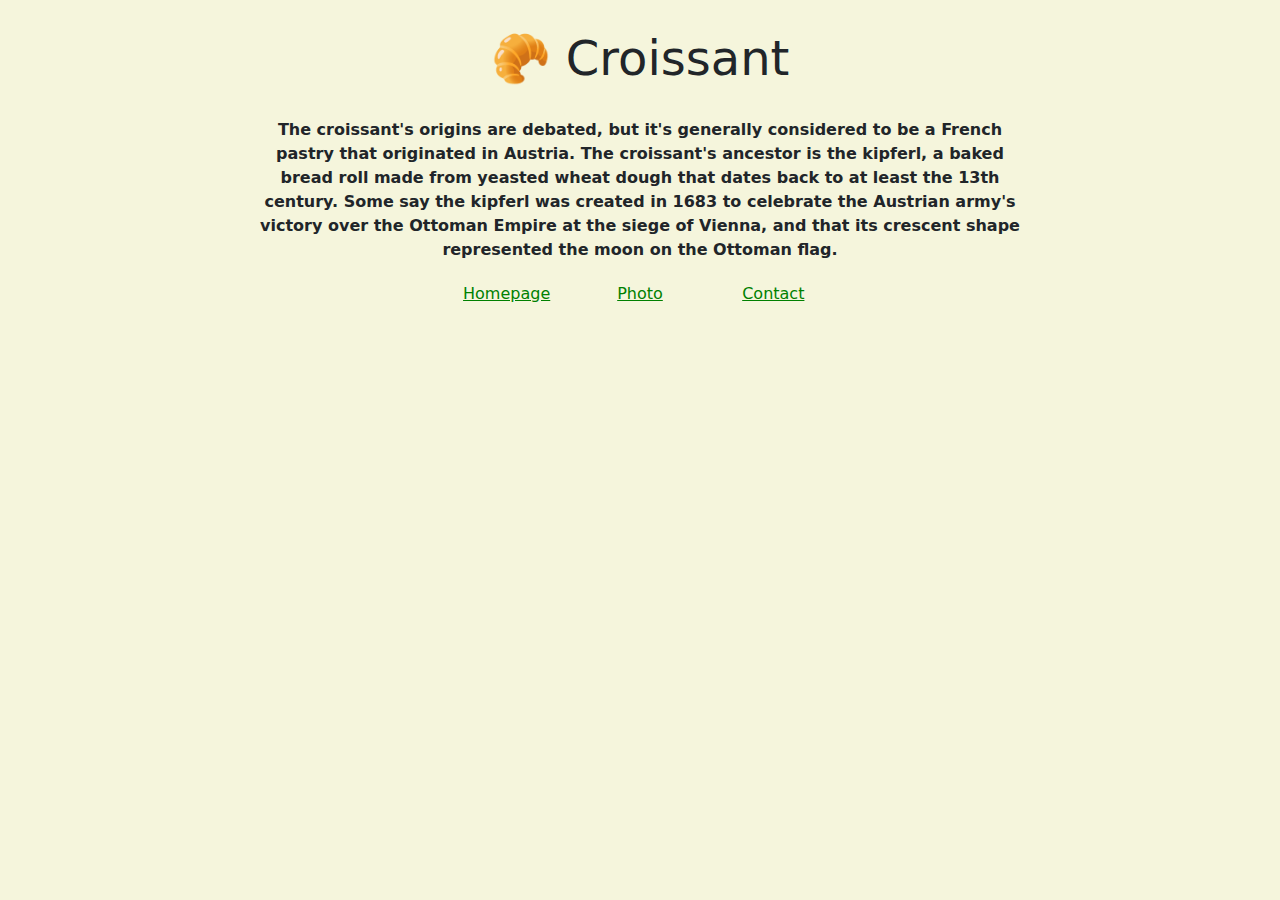
<file: index.html>
<!DOCTYPE html>
<html lang="en">
  <head>
    <meta charset="UTF-8" />
    <meta name="viewport" content="width=device-width, initial-scale=1.0" />
    <link
      href="https://cdn.jsdelivr.net/npm/bootstrap@5.3.3/dist/css/bootstrap.min.css"
      rel="stylesheet"
      integrity="sha384-QWTKZyjpPEjISv5WaRU9OFeRpok6YctnYmDr5pNlyT2bRjXh0JMhjY6hW+ALEwIH"
      crossorigin="anonymous"
    />
    <link rel="stylesheet" href="/css/styles.css" />
    <title>History of the Croissant-Croissant.com></title>
    <meta
      name="Description"
      content="This page dives deep into teaching the original history of the Croissant."
    />
  </head>
  <body>
    <h1>🥐 Croissant</h1>
    <div>
      <p>
        The croissant's origins are debated, but it's generally considered to be
        a French pastry that originated in Austria. The croissant's ancestor is
        the kipferl, a baked bread roll made from yeasted wheat dough that dates
        back to at least the 13th century. Some say the kipferl was created in
        1683 to celebrate the Austrian army's victory over the Ottoman Empire at
        the siege of Vienna, and that its crescent shape represented the moon on
        the Ottoman flag.
      </p>
    </div>
    <footer>
      <div class="container">
        <div class="row">
          <div class="col-sm-4">
            <a href="/" title="Criossant.com">Homepage</a>
          </div>
          <div class="col-sm-4">
            <a href="/photo.html" title="Croisant Image">Photo</a>
          </div>
          <div class="col-sm-4">
            <a href="/contact.html" title="Contact page">Contact</a>
          </div>
        </div>
      </div>
    </footer>
  </body>
</html>
</file>
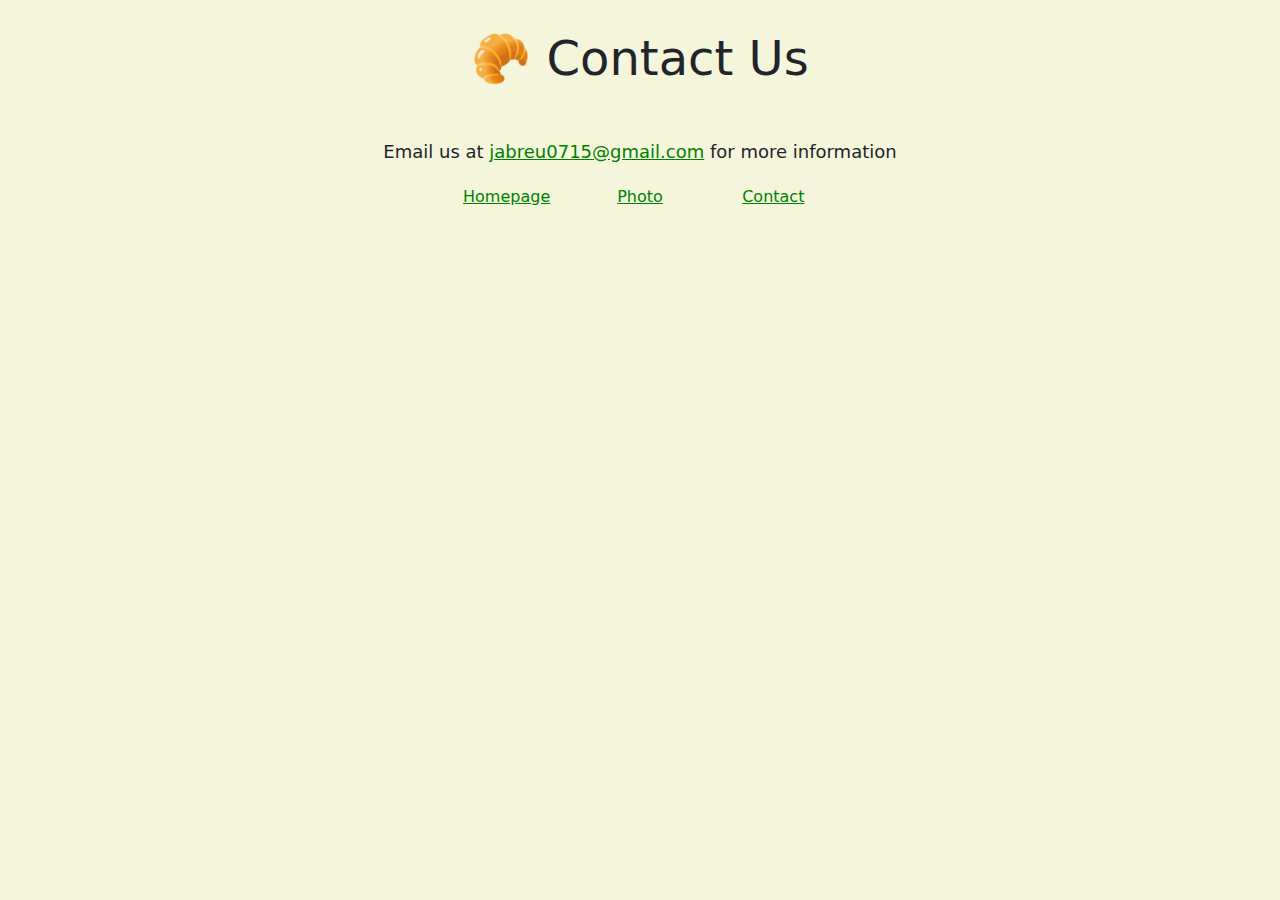
<file: contact.html>
<!DOCTYPE html>
<html lang="en">
  <head>
    <meta charset="UTF-8" />
    <meta name="viewport" content="width=device-width, initial-scale=1.0" />
    <link
      href="https://cdn.jsdelivr.net/npm/bootstrap@5.3.3/dist/css/bootstrap.min.css"
      rel="stylesheet"
      integrity="sha384-QWTKZyjpPEjISv5WaRU9OFeRpok6YctnYmDr5pNlyT2bRjXh0JMhjY6hW+ALEwIH"
      crossorigin="anonymous"
    />
    <link rel="stylesheet" href="/css/styles.css" />
    <title>Contact Us-Croissant.com</title>
    <meta
      name="Description"
      content="This is the contact page for customer service for Croissant.com."
    />
  </head>
  <body>
    <h1>🥐 Contact Us</h1>
    <div class="container">
      <div class="email">
        Email us at
        <a
          href="mailto:jabreu0715@gmail.com"
          title="e-mail address"
          class="e-mail address"
          >jabreu0715@gmail.com</a
        >
        for more information
      </div>
    </div>
    <footer>
      <div class="container">
        <div class="row">
          <div class="col-sm-4">
            <a href="/" title="Croissant.com">Homepage</a>
          </div>
          <div class="col-sm-4">
            <a href="/photo.html" title="Croissant Image">Photo</a>
          </div>
          <div class="col-sm-4">
            <a href="/contact.html" title="Contact page">Contact</a>
          </div>
        </div>
      </div>
    </footer>
  </body>
</html>
</file>
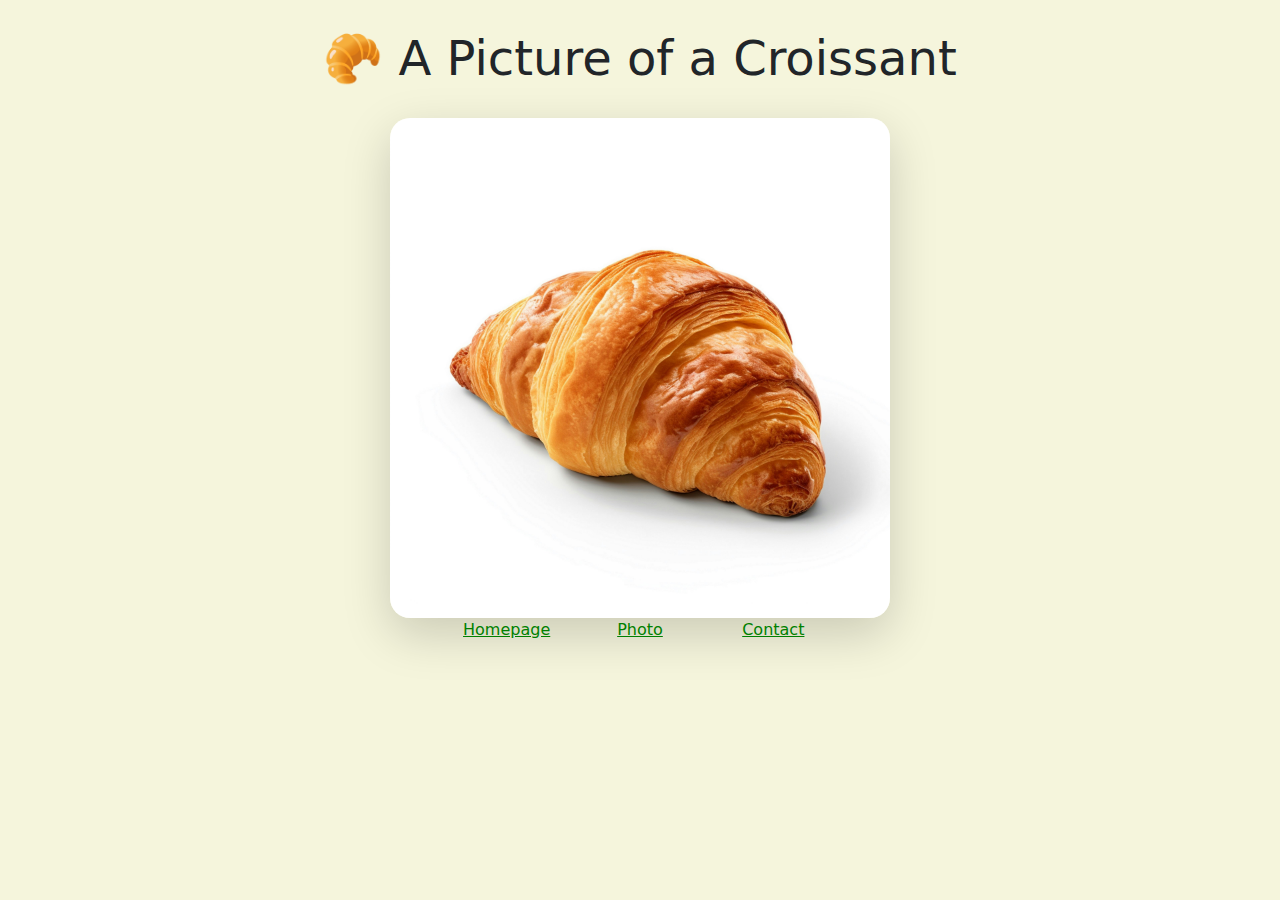
<file: photo.html>
<!DOCTYPE html>
<html lang="en">
  <head>
    <meta charset="UTF-8" />
    <meta name="viewport" content="width=device-width, initial-scale=1.0" />
    <link
      href="https://cdn.jsdelivr.net/npm/bootstrap@5.3.3/dist/css/bootstrap.min.css"
      rel="stylesheet"
      integrity="sha384-QWTKZyjpPEjISv5WaRU9OFeRpok6YctnYmDr5pNlyT2bRjXh0JMhjY6hW+ALEwIH"
      crossorigin="anonymous"
    />
    <link rel="stylesheet" href="/css/styles.css" />
    <title>Croissant Photo</title>
    <meta
      name="Description"
      content="This page is to provide and example of a perfect croissant."
    />
  </head>
  <body>
    <h1>🥐 A Picture of a Croissant</h1>
    <img
      src="/images/Croissant.jpg"
      alt="Croissant-image"
      class="img-fluid shadow-lg"
    />
    <footer>
      <div class="container">
        <div class="row">
          <div class="col-sm-4">
            <a href="/" title="Croissant.com">Homepage</a>
          </div>
          <div class="col-sm-4">
            <a href="/photo.html" title="Croissant image">Photo</a>
          </div>
          <div class="col-sm-4">
            <a href="/contact.html" title="Contact page">Contact</a>
          </div>
        </div>
      </div>
    </footer>
  </body>
</html>
</file>
<file: css/styles.css>
body {
  background-color: beige;
  max-width: 800px;
  display: block;
  margin: 0 auto;
}
h1 {
  text-align: center;
  font-size: 48px;
  margin: 20px;
  padding: 10px;
}
p {
  text-align: center;
  font-weight: 600;
  margin: 20px;
}
a {
  color: green;
}
.email {
  text-align: center;
  font-size: 18px;
  display: block;
  margin: 0 auto;
  padding: 20px;
}
.row {
  max-width: 400px;
  margin: 0 auto;
}
.col-sm-4 {
  display: flex;
  justify-content: center;
}
.img-fluid {
  max-width: 500px;
  margin: 0 auto;
  display: block;
  border-radius: 20px;
}
.email-address {
  color: blue;
}
</file>
